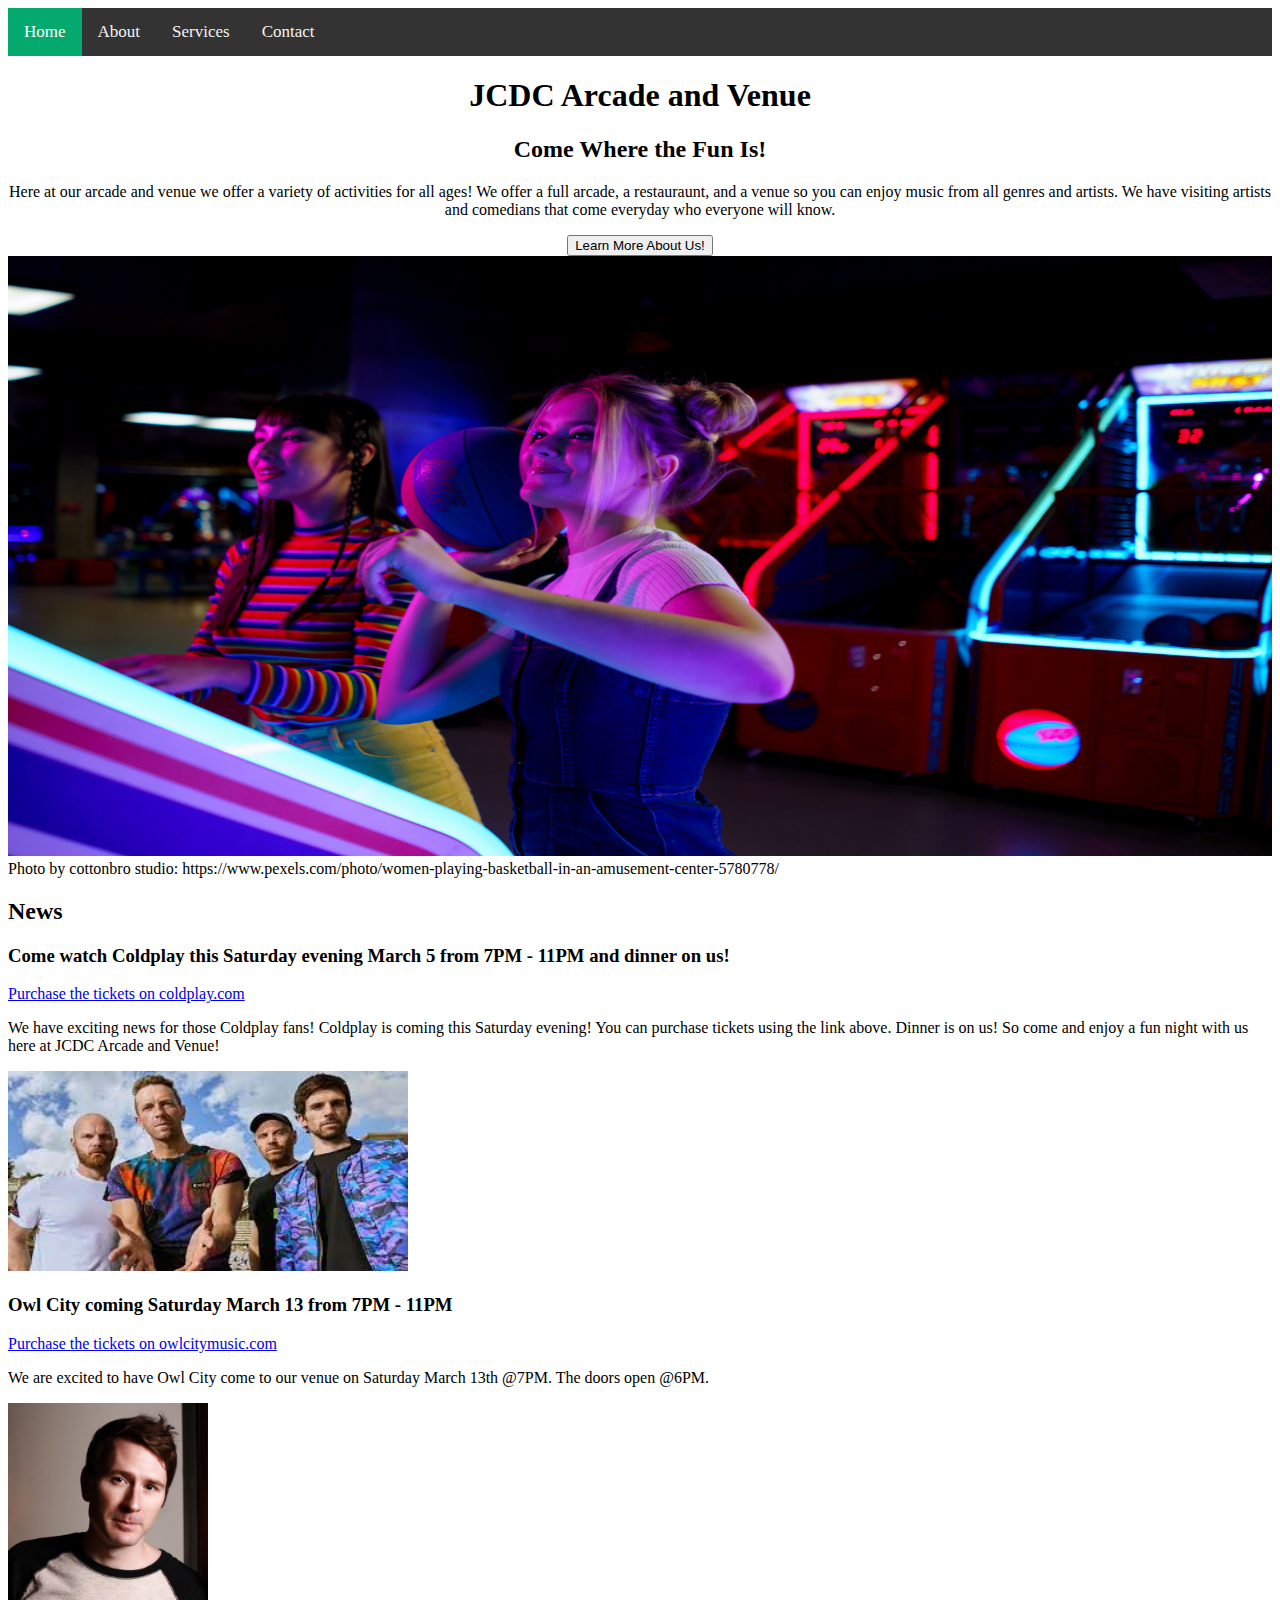
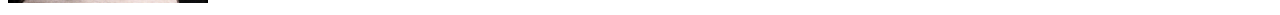
<file: index.html>
<!doctype html>
<html>
<head>
<meta charset="utf-8">
<link rel="stylesheet" type="text/css" href="styles.css" />
<title>JCDC Arcade and Venue</title>
	<div class="topnav">
  <a class="active" href="index.html">Home</a>
  <a href="about.html">About</a>
  <a href="services.html">Services</a>
  <a href="contact.html">Contact</a>
</div>
</head>

<body>
	<center><h1>JCDC Arcade and Venue</h1></center>
	<center><h2>Come Where the Fun Is!</h2></center>
	<center><p>Here at our arcade and venue we offer a variety of activities for all ages! We offer a full arcade, a restauraunt, and a venue so you can enjoy music from all genres and artists. We have visiting artists and comedians that come everyday who everyone will know.</p></center>
	<center><button onclick="window.location.href='about.html';">Learn More About Us!</button></center>
<img style="width:100%;" src="arcadepic1.jpg" alt="arcade" height="600">
	  <figcaption>Photo by cottonbro studio: https://www.pexels.com/photo/women-playing-basketball-in-an-amusement-center-5780778/</figcaption>
	<h2>News</h2>
	<h3>Come watch Coldplay this Saturday evening March 5 from 7PM - 11PM and dinner on us!</h3>
	<a href="coldplay.com">Purchase the tickets on coldplay.com</a>
	<p>We have exciting news for those Coldplay fans! Coldplay is coming this Saturday evening! You can purchase tickets using the link above. Dinner is on us! So come and enjoy a fun night with us here at JCDC Arcade and Venue!</p>
<img src="coldplay.jpg" alt="coldplay" width="400" height="200">
	<h3>Owl City coming Saturday March 13 from 7PM - 11PM</h3>
	<a href="owlcitymusic.com">Purchase the tickets on owlcitymusic.com</a>
	<p>We are excited to have Owl City come to our venue on Saturday March 13th @7PM. The doors open @6PM.</p>
	<img src="owlcity.jpg" alt="owlcity" width="200" height="200">
	</body>
</html>
</file>
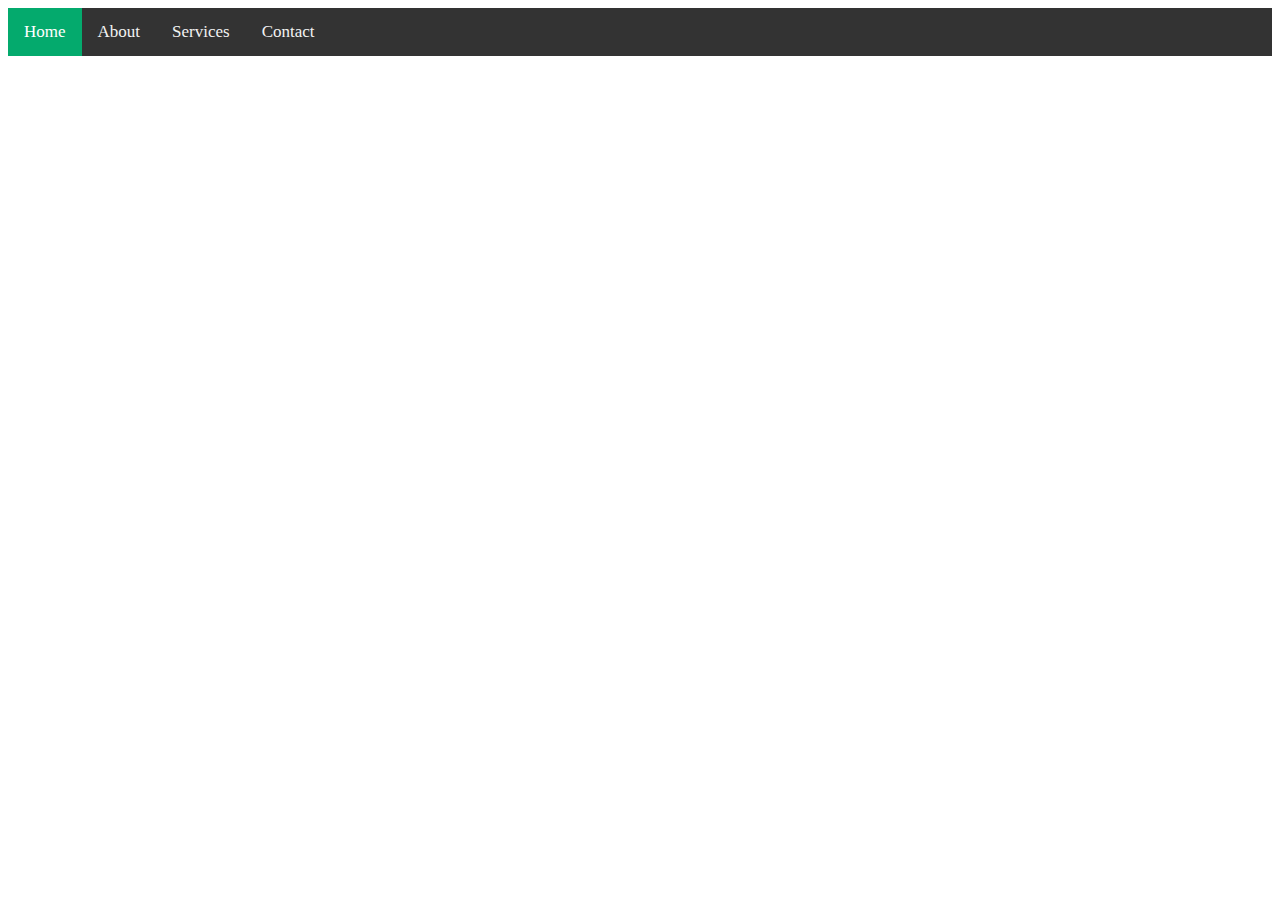
<file: about.html>
<!doctype html>
<html>
<head>
<meta charset="utf-8">
<link rel="stylesheet" type="text/css" href="styles.css" />
<title>About</title>
</head>
	<div class="topnav">
  <a class="active" href="index.html">Home</a>
  <a href="about.html">About</a>
  <a href="services.html">Services</a>
  <a href="contact.html">Contact</a>
</div>
<body>
</body>
</html>
</file>
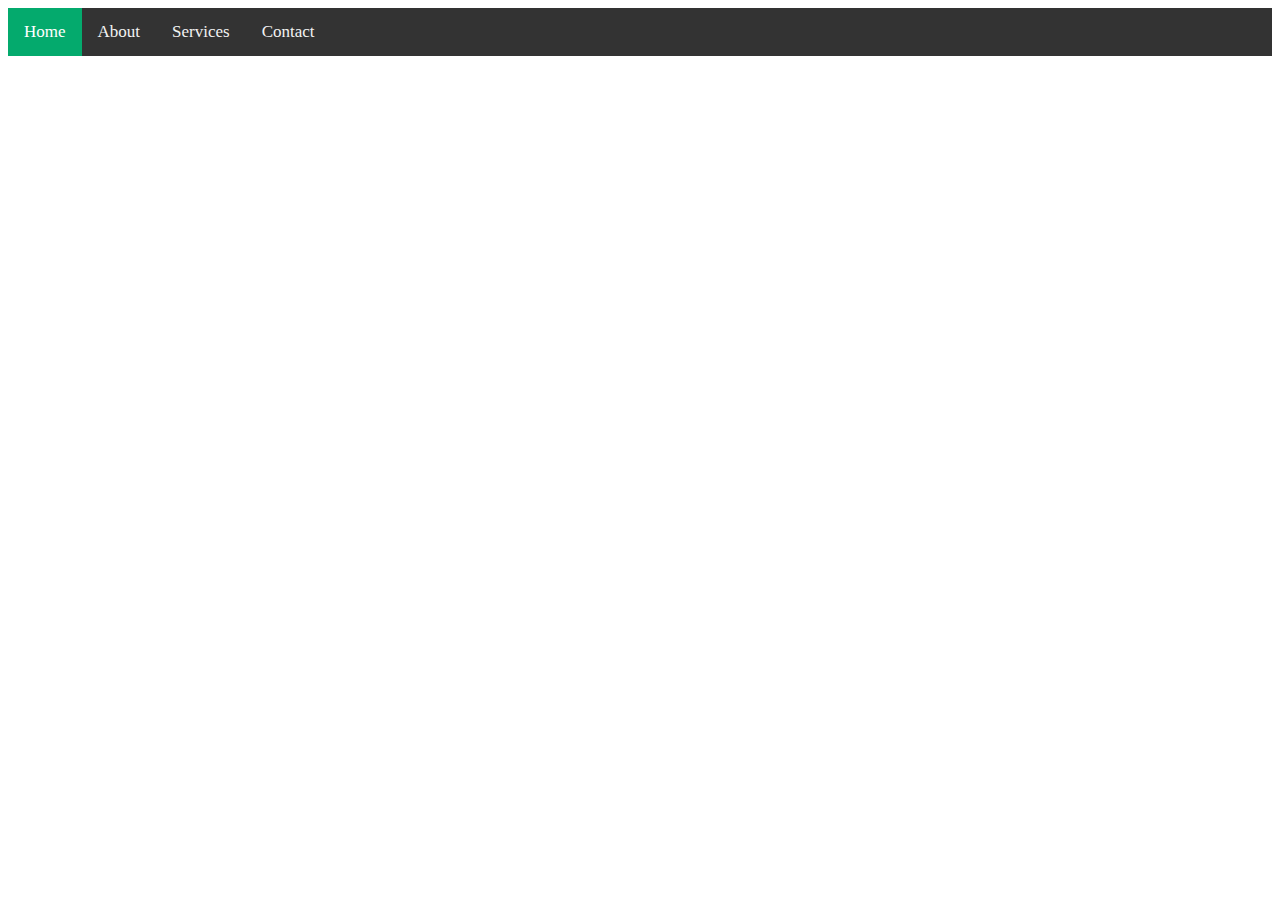
<file: services.html>
<!doctype html>
<html>
<head>
<meta charset="utf-8">
<link rel="stylesheet" type="text/css" href="styles.css" />
<title>Services</title>
</head>
	<div class="topnav">
  <a class="active" href="index.html">Home</a>
  <a href="about.html">About</a>
  <a href="services.html">Services</a>
  <a href="contact.html">Contact</a>
</div>
<body>
</body>
</html>
</file>
<file: styles.css>
@charset "utf-8";
/* CSS Document */
.topnav {
  background-color: #333;
  overflow: hidden;
}

/* Style the links inside the navigation bar */
.topnav a {
  float: left;
  color: #f2f2f2;
  text-align: center;
  padding: 14px 16px;
  text-decoration: none;
  font-size: 17px;
}

/* Change the color of links on hover */
.topnav a:hover {
  background-color: #ddd;
  color: black;
}

/* Add a color to the active/current link */
.topnav a.active {
  background-color: #04AA6D;
  color: white;
}
</file>
